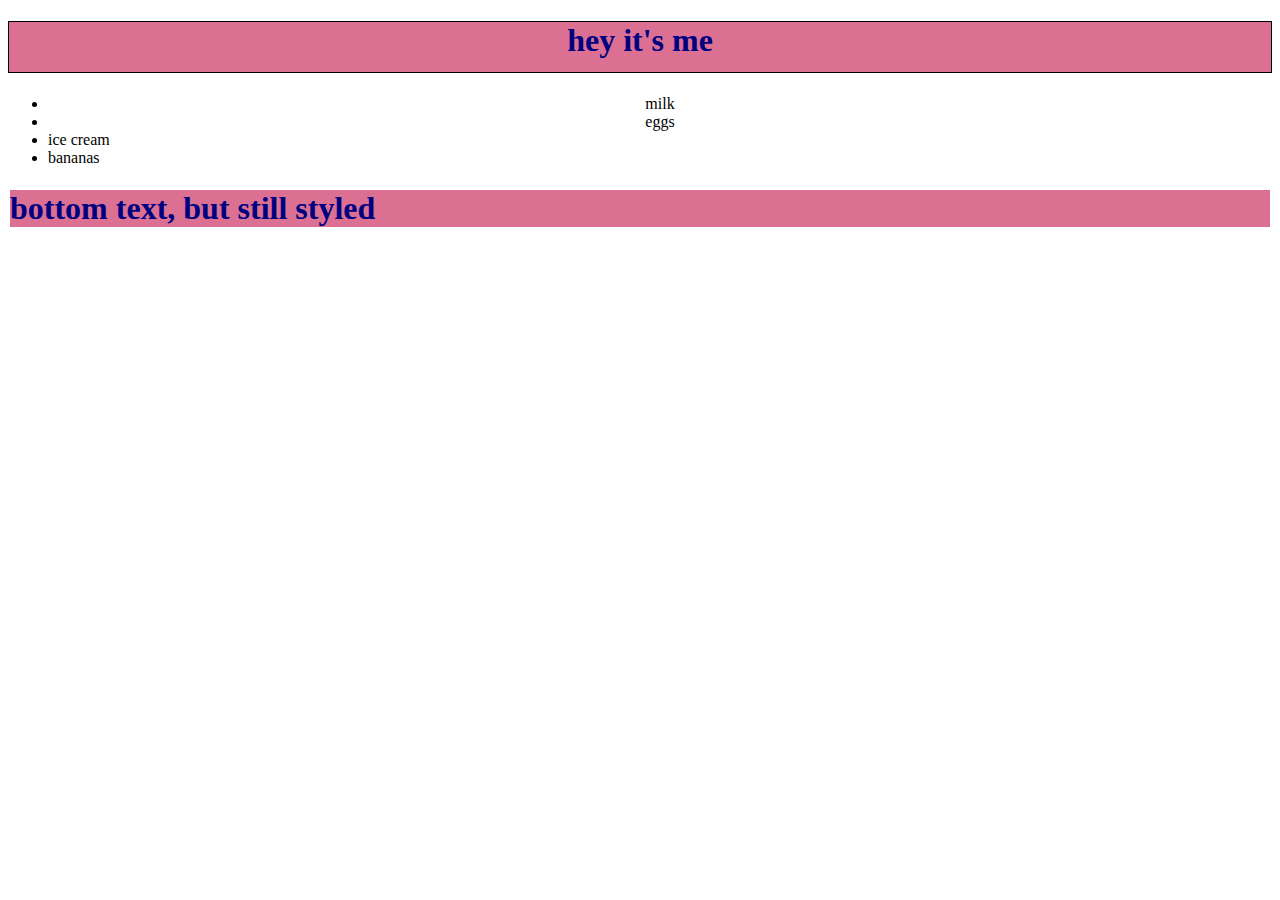
<file: CSS/cssintro/index.html>
<!DOCTYPE html>
<html lang="en">
<head>
    <meta charset="UTF-8">
    <meta http-equiv="X-UA-Compatible" content="IE=edge">
    <meta name="viewport" content="width=device-width, initial-scale=1.0">
    <title>Document</title>
    <link rel="stylesheet" href="style.css"> <!--referencing style.css-->
</head>
<body>
    <h1 id = "top" class = "centerAlign border">hey it's me</h1>
    <ul>
    <li class = "centerAlign">milk</li>
    <li class = "centerAlign">eggs</li>
    <li>ice cream</li>
    <li>bananas</li>
</ul>
<h1>bottom text, but still styled</h1>
</body>
</html>
</file>
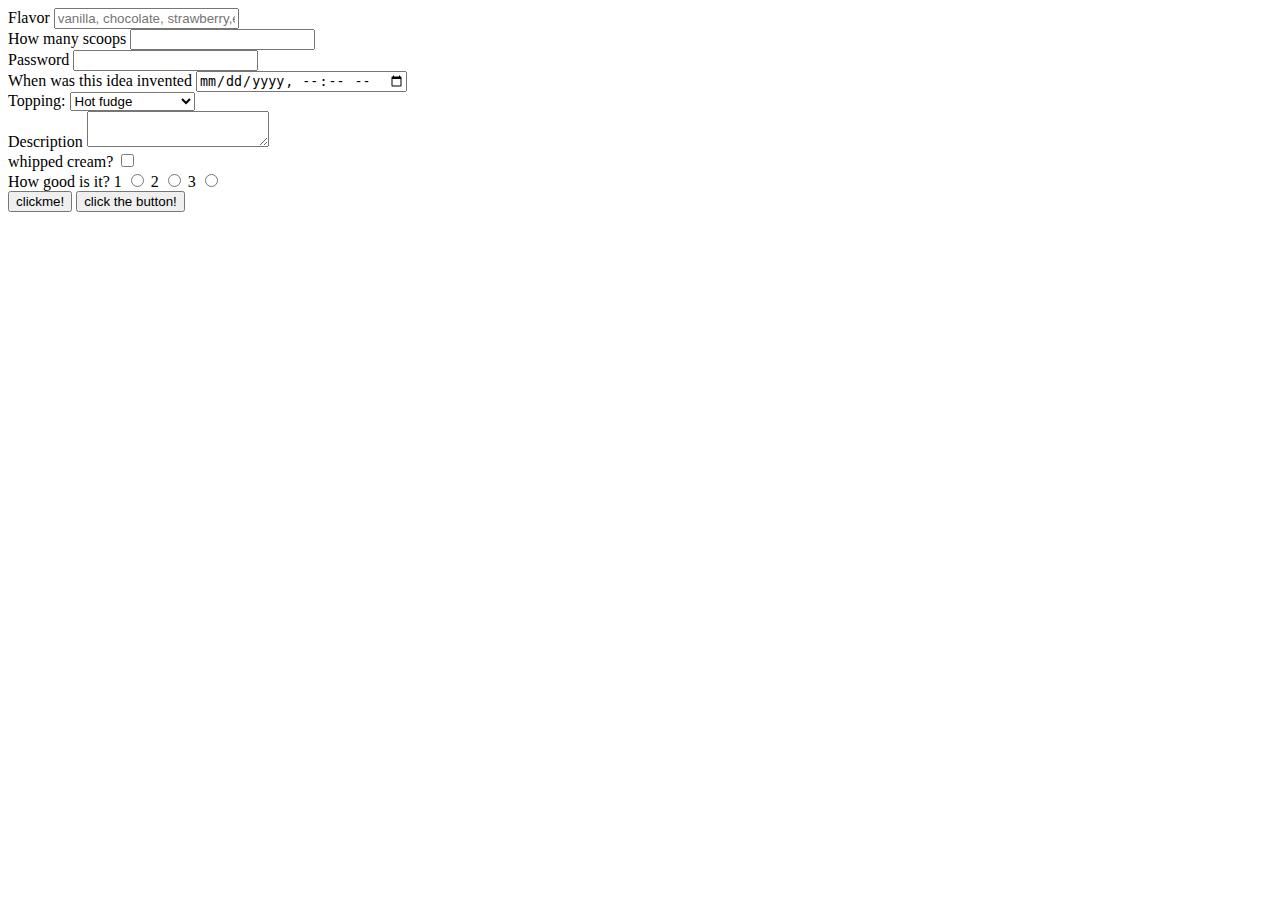
<file: HTML/forms/registrationForm.html>
<!DOCTYPE html>
<html lang="en">
<head>
    <meta charset="UTF-8">
    <meta http-equiv="X-UA-Compatible" content="IE=edge">
    <meta name="viewport" content="width=device-width, initial-scale=1.0">
    <title>sundaeForm</title>
</head>
<body>
    <form>
        <div>
        <label for="flavor">Flavor</label>
        <input name="flavor"type="text" placeholder="vanilla, chocolate, strawberry,etc."> 
        </div>

        <div>
        <label for="numScoops">How many scoops</label>
        <input name="numScoops"type="number"> 
        </div>

        <div>
            <label for="Password">Password</label>
        <input name="Password"type="password"> 
        </div>
        <div>
            <label for="CreationDate">When was this idea invented</label>
        <input name="CreationDate"type="datetime-local"> 
        </div>

        <div>
            <label for="topping">Topping:</label>
        <select name="topping">
            <option>
                Hot fudge
            </option>
            <option >Rainbow spranks</option> <!-- option*5 makes 5 tags-->
            <option >Crushed cherries</option>
            <option >Caramel</option>
            <option >Whipped cream</option>
            <option >boba</option>
        </select>
        </div>

        <div>
            <label for="description">Description</label>
        <textarea name="description"> </textarea> <!-- can define rows/cols maxlength-->
        </div>
        <div>
            <label for="whipped">whipped cream?</label>
        <input name="whipped"type="checkbox"> 
        </div>

        <div>
            <label for ="rating">How good is it?</label>
            <label for="rating">1</label>
            <input name="rating"type="radio" value="1">
            <label for="rating">2</label>
            <input name="rating"type="radio" value="2">
            <label for="rating">3</label value="3"> <!-- use value so it can send info to server-->
            <input name="rating"type="radio"> 
        </div>
        <input type="submit" value="clickme!">
        <button type="submit">click the button!</button> <!--command slash makes part of code into comment-->
    </form>
</body>
</html>
</file>
<file: CSS/cssintro/style.css>
h1{
    background-color: palevioletred;
    color: navy;
    border: 2px solid white;
}
#top{
    height: 50px;
    text-align: center;
}

.centerAlign{
    text-align: center;
}

.border{
    border: 1px solid black;
}
</file>
